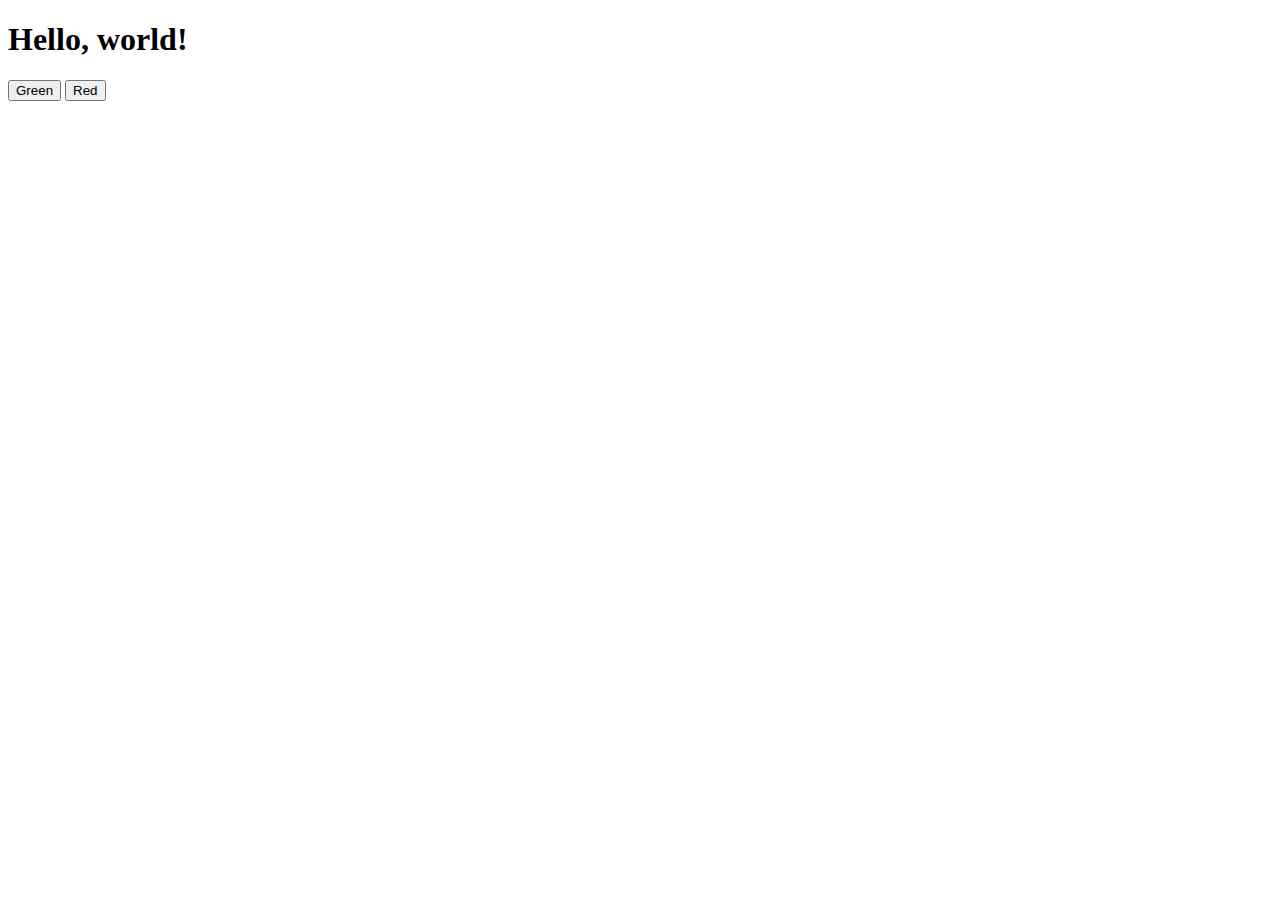
<file: index.html>
<!doctype html>
<html lang="en">
  <head>
    <meta charset="utf-8">
    <meta name="viewport" content="width=device-width, initial-scale=1">
    <title>Bootstrap demo</title>
    <link href="https://cdn.jsdelivr.net/npm/bootstrap@5.2.0/dist/css/bootstrap.min.css" rel="stylesheet" integrity="sha384-gH2yIJqKdNHPEq0n4Mqa/HGKIhSkIHeL5AyhkYV8i59U5AR6csBvApHHNl/vI1Bx" crossorigin="anonymous">
  </head>
  <body>
    <h1>Hello, world!</h1>

    <button onclick="makeGreen()" class="btn btn-info">Green</button>
    <button id="btnDanger" class="btn btn-danger">Red</button>


    <script src="https://cdn.jsdelivr.net/npm/bootstrap@5.2.0/dist/js/bootstrap.bundle.min.js" integrity="sha384-A3rJD856KowSb7dwlZdYEkO39Gagi7vIsF0jrRAoQmDKKtQBHUuLZ9AsSv4jD4Xa" crossorigin="anonymous"></script>
    <script src="event.js"></script>
  </body>
</html>
</file>
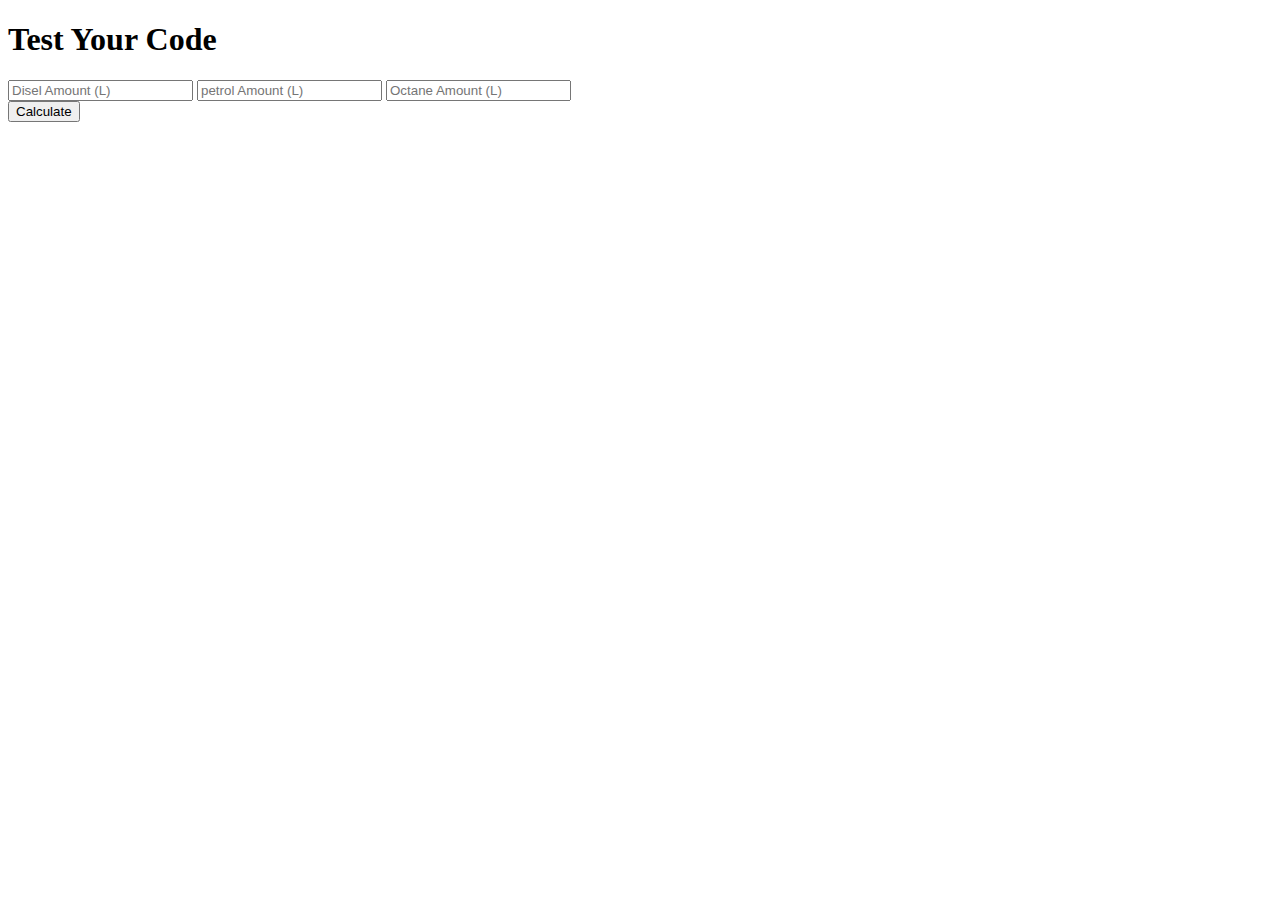
<file: assignment-function.html>
<!DOCTYPE html>
<html lang="en">
<head>
    <meta charset="UTF-8">
    <meta http-equiv="X-UA-Compatible" content="IE=edge">
    <meta name="viewport" content="width=device-width, initial-scale=1.0">
    <title>Test your assignment code</title>
    <link href="https://cdn.jsdelivr.net/npm/bootstrap@5.2.0/dist/css/bootstrap.min.css" rel="stylesheet" integrity="sha384-gH2yIJqKdNHPEq0n4Mqa/HGKIhSkIHeL5AyhkYV8i59U5AR6csBvApHHNl/vI1Bx" crossorigin="anonymous">
  
</head>
<body class="text-center p-5">
    <section>
        <div>
            <h1 id="num">Test Your Code</h1>
            <div>
                <input id="disel" type="number" placeholder="Disel Amount (L)">
                <input id="petrol" type="number" placeholder="petrol Amount (L)">
                <input id="octane" type="number" placeholder="Octane Amount (L)">
                <br>
                <button id="submit" class="btn btn-success m-2">Calculate</button>
            </div>
        </div>
    </section>
    <script src="assignment-funtion.js"></script>
</body>
</html>
</file>
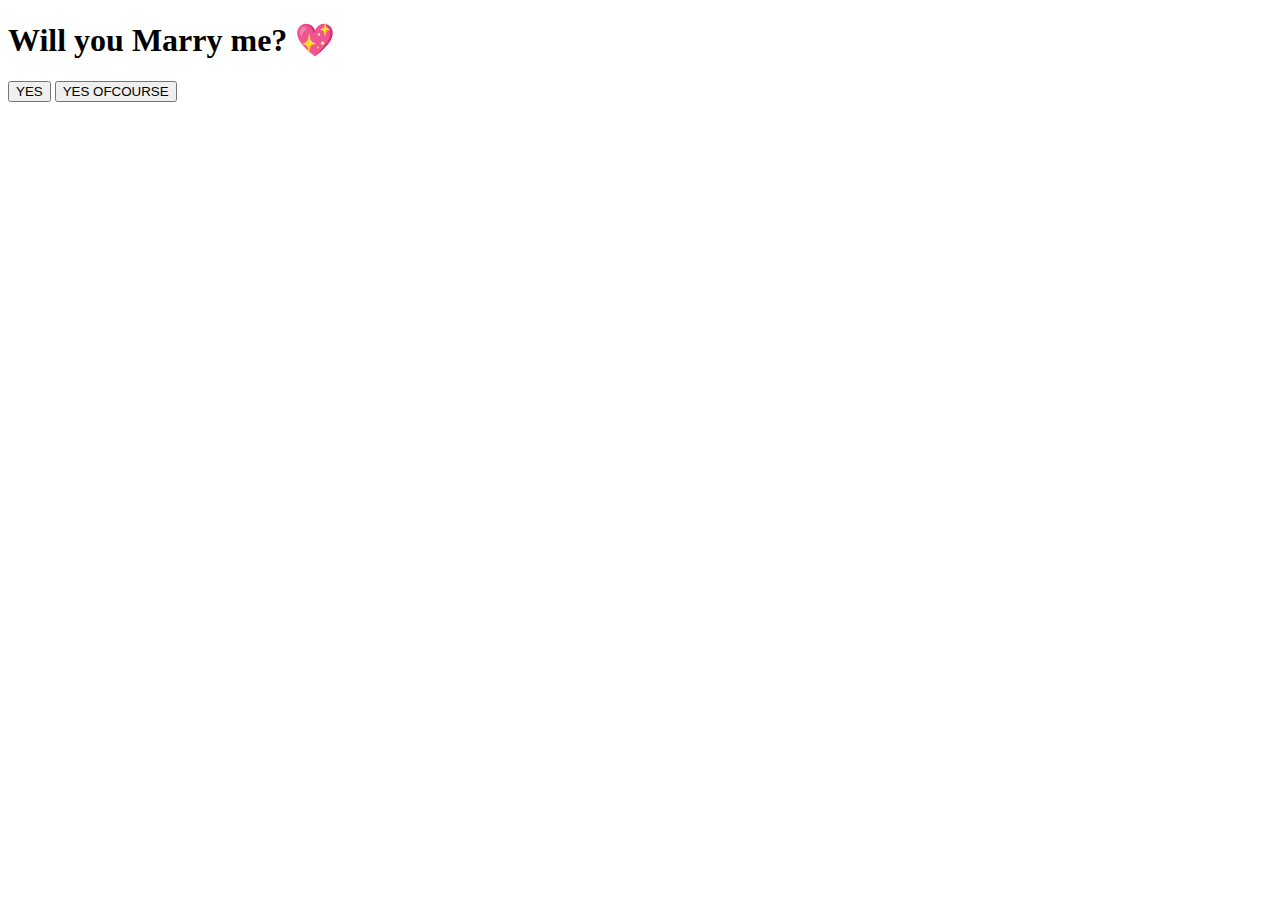
<file: love.html>
<!DOCTYPE html>
<html lang="en">
<head>
    <meta charset="UTF-8">
    <meta http-equiv="X-UA-Compatible" content="IE=edge">
    <meta name="viewport" content="width=device-width, initial-scale=1.0">
    <title>Love</title>

    <link href="https://cdn.jsdelivr.net/npm/bootstrap@5.2.0/dist/css/bootstrap.min.css" rel="stylesheet" integrity="sha384-gH2yIJqKdNHPEq0n4Mqa/HGKIhSkIHeL5AyhkYV8i59U5AR6csBvApHHNl/vI1Bx" crossorigin="anonymous">
</head>
<body>
    <section class="text-center p-5 m-5">
        <h1 id="msg">Will you Marry me? 💖</h1>
        <div>
            <button id="yes" class="btn btn-primary">YES</button>
            <button id="yeah" class="btn btn-success">YES OFCOURSE</button>
        </div>
    </section>
    <script src="love.js"></script>
</body>
</html>
</file>
